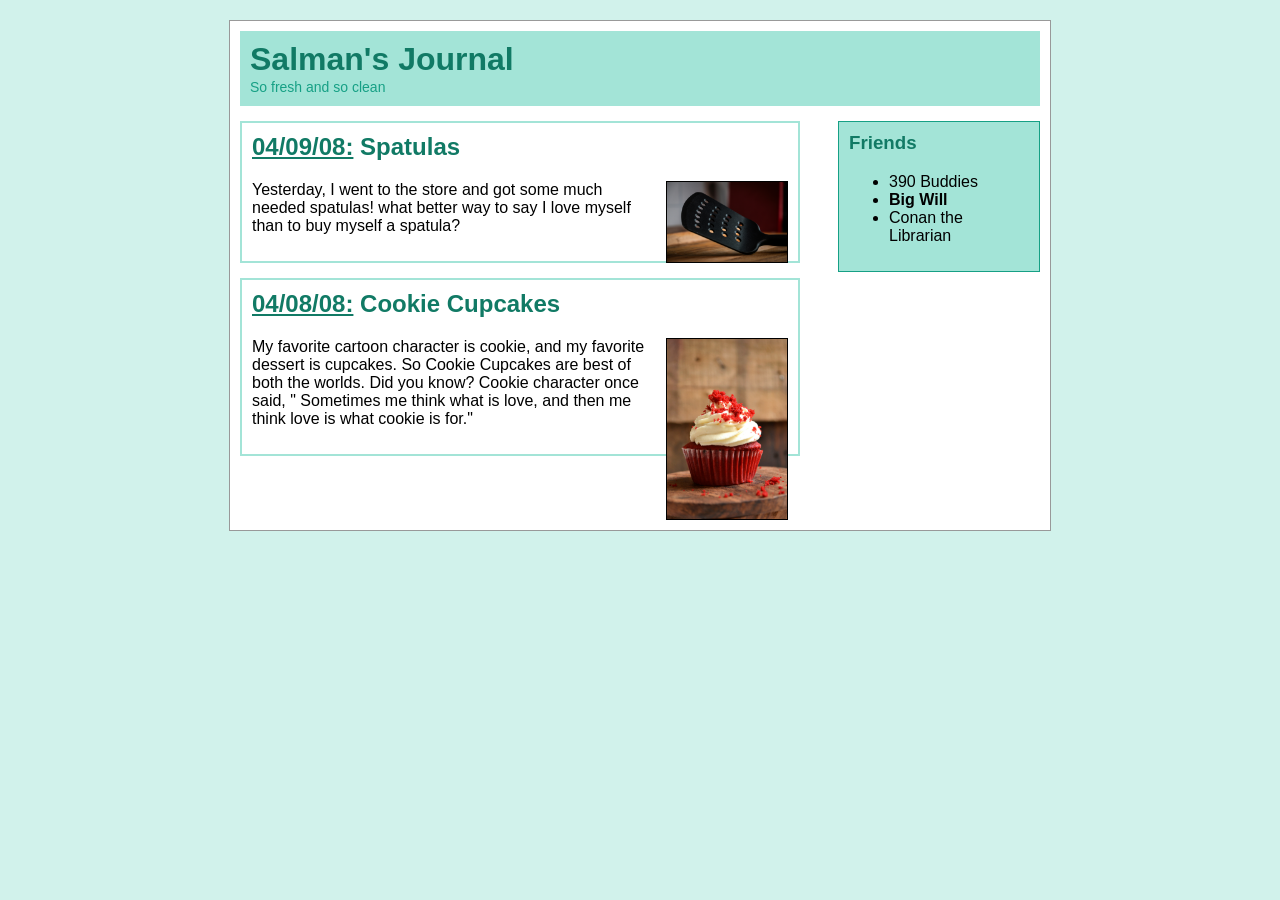
<file: index.html>
<!DOCTYPE html>
<html>
<head>
    <title>Journal</title>
    <link rel="stylesheet" href="webpage_style.css">
</head>
<body>

    <div id="main">
        
        <div id="header">
            <h1>Salman's Journal</h1>
            <span class="subtext">So fresh and so clean</span>
        </div>

        <div id="sidebar">
            <h3>Friends</h3>
            <ul>
                <li>390 Buddies</li>
                <li><span class="bold-text">Big Will</span></li>
                <li>Conan the Librarian</li>
            </ul>
        </div>

        <div id="content">

            <div class="post">
                <h2><span class="date">04/09/08:</span> Spatulas</h2>
                <img src="spatula.jpg" alt="Spatula" class="post-img">
                <p>
                    Yesterday, I went to the store and got some much needed spatulas! 
                    what better way to say I love myself than to buy myself a spatula?
                </p>
            </div>

            <div class="post">
                <h2><span class="date">04/08/08:</span> Cookie Cupcakes</h2>
                <img src="cupcake.jpg" alt="Cupcakes" class="post-img">
                <p>
                    My favorite cartoon character is cookie, and my favorite dessert is cupcakes. 
                    So Cookie Cupcakes are best of both the worlds. Did you know? Cookie character 
                    once said, " Sometimes me think what is love, and then me think love is what cookie is for."
                </p>
            </div>

        </div>

        <div class="clear"></div>

    </div>

</body>
</html>
</file>
<file: webpage_style.css>
body {
    background-color: #d1f2eb;
    font-family: Arial;
}

#main {
    width: 800px;
    margin: 20px auto;
    background-color: white;
    border: 1px solid #999999;
    padding: 10px;
}

#header {
    background-color: #a3e4d7;
    padding: 10px;
    margin-bottom: 15px;
}

#header h1 {
    color: #117a65;
    margin: 0;
}

.subtext {
    font-size: 14px;
    color: #16a085;
}

#sidebar {
    float: right;
    width: 180px;
    background-color: #a3e4d7;
    border: 1px solid #16a085;
    padding: 10px;
}

#sidebar h3 {
    color: #117a65;
    margin-top: 0;
}

.bold-text {
    font-weight: bold;
}

#content {
    float: left;
    width: 560px;
}

.post {
    border: 2px solid #a3e4d7;
    padding: 10px;
    margin-bottom: 15px;
}

.post h2 {
    color: #117a65;
    margin-top: 0;
}

.date {
    text-decoration: underline;
}

.post-img {
    float: right;
    width: 120px;
    margin-left: 10px;
    border: 1px solid #000000;
}

.clear {
    clear: both;
}
</file>
